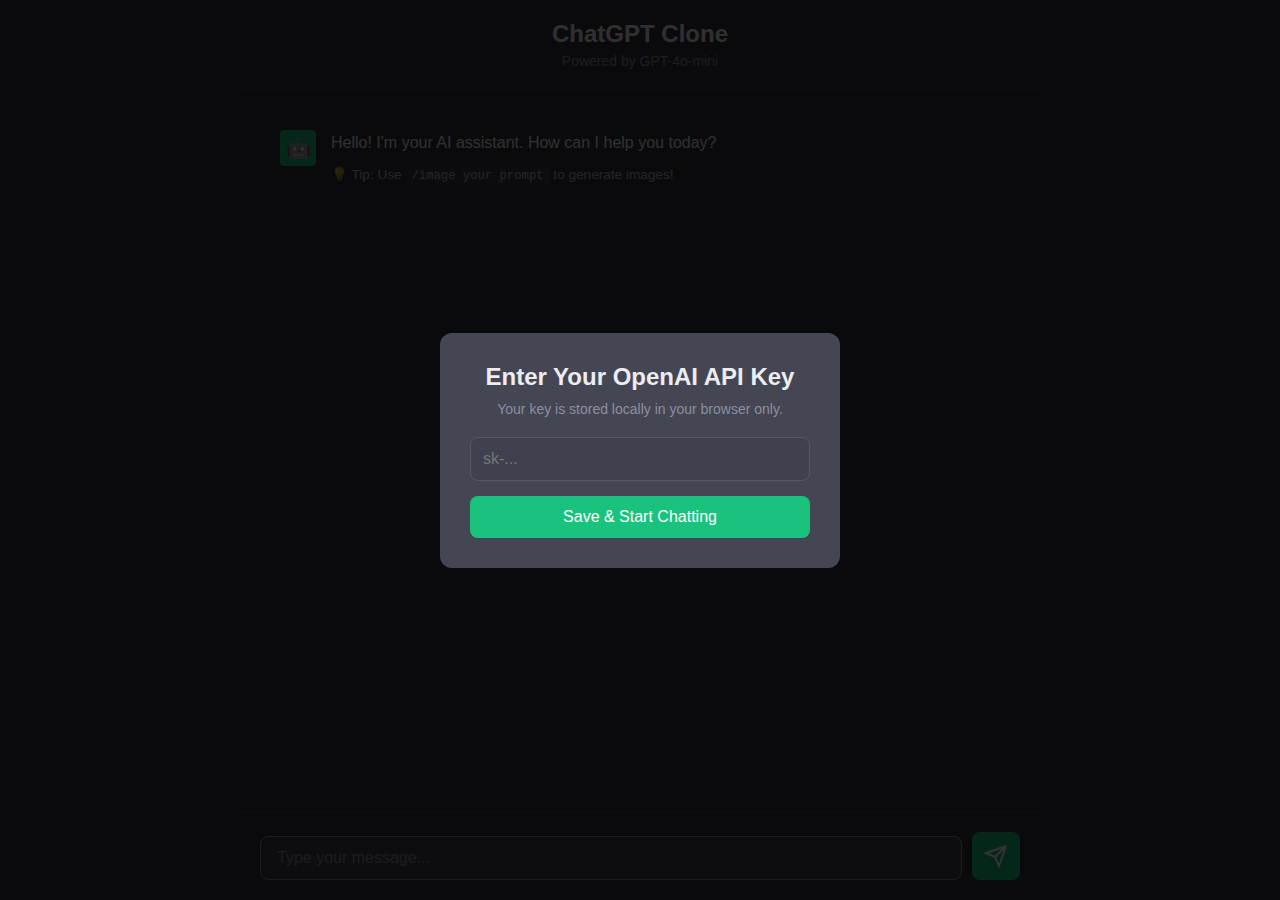
<file: chatgpt-clone/index.html>
<!DOCTYPE html>
<html lang="en">
<head>
  <meta charset="UTF-8">
  <meta name="viewport" content="width=device-width, initial-scale=1.0">
  <title>ChatGPT Clone</title>
  <link rel="stylesheet" href="style.css">
</head>
<body>
  <div class="chat-container">
    <header class="chat-header">
      <h1>ChatGPT Clone</h1>
      <p>Powered by GPT-4o-mini</p>
    </header>

    <div class="chat-messages" id="chatMessages">
      <div class="message assistant">
        <div class="message-avatar">🤖</div>
        <div class="message-content">
        <p>Hello! I'm your AI assistant. How can I help you today?</p>
        <p style="font-size: 0.85em; opacity: 0.7; margin-top: 8px;">💡 Tip: Use <code>/image your prompt</code> to generate images!</p>
        </div>
      </div>
    </div>

    <form class="chat-input-form" id="chatForm">
      <textarea 
        id="userInput" 
        placeholder="Type your message..." 
        rows="1"
        autofocus
      ></textarea>
      <button type="submit" id="sendBtn">
        <svg width="24" height="24" viewBox="0 0 24 24" fill="none" stroke="currentColor" stroke-width="2">
          <path d="M22 2L11 13M22 2L15 22L11 13M11 13L2 9L22 2"/>
        </svg>
      </button>
    </form>
  </div>

  <div class="api-key-modal" id="apiKeyModal">
    <div class="modal-content">
      <h2>Enter Your OpenAI API Key</h2>
      <p>Your key is stored locally in your browser only.</p>
      <input type="password" id="apiKeyInput" placeholder="sk-...">
      <button id="saveApiKey">Save & Start Chatting</button>
    </div>
  </div>

  <script src="script.js"></script>
</body>
</html>
</file>
<file: chatgpt-clone/style.css>
* {
  margin: 0;
  padding: 0;
  box-sizing: border-box;
}

body {
  font-family: -apple-system, BlinkMacSystemFont, 'Segoe UI', Roboto, Oxygen, Ubuntu, sans-serif;
  background-color: #343541;
  color: #ececf1;
  min-height: 100vh;
}

.chat-container {
  max-width: 800px;
  margin: 0 auto;
  height: 100vh;
  display: flex;
  flex-direction: column;
}

.chat-header {
  padding: 20px;
  text-align: center;
  border-bottom: 1px solid #4d4d5a;
}

.chat-header h1 {
  font-size: 1.5rem;
  margin-bottom: 5px;
}

.chat-header p {
  font-size: 0.875rem;
  color: #8e8ea0;
}

.chat-messages {
  flex: 1;
  overflow-y: auto;
  padding: 20px;
  display: flex;
  flex-direction: column;
  gap: 20px;
}

.message {
  display: flex;
  gap: 15px;
  max-width: 100%;
  animation: fadeIn 0.3s ease;
}

@keyframes fadeIn {
  from { opacity: 0; transform: translateY(10px); }
  to { opacity: 1; transform: translateY(0); }
}

.message-avatar {
  width: 36px;
  height: 36px;
  border-radius: 4px;
  display: flex;
  align-items: center;
  justify-content: center;
  font-size: 1.25rem;
  flex-shrink: 0;
}

.message.user .message-avatar {
  background: #5436da;
}

.message.assistant .message-avatar {
  background: #19c37d;
}

.message-content {
  flex: 1;
  line-height: 1.6;
}

.message-content p {
  white-space: pre-wrap;
  word-wrap: break-word;
}

.message.user {
  background: #444654;
  padding: 20px;
  border-radius: 8px;
}

.message.assistant {
  background: #343541;
  padding: 20px;
  border-radius: 8px;
}

.chat-input-form {
  padding: 20px;
  background: #343541;
  border-top: 1px solid #4d4d5a;
  display: flex;
  gap: 10px;
  align-items: flex-end;
}

#userInput {
  flex: 1;
  background: #40414f;
  border: 1px solid #565869;
  border-radius: 8px;
  padding: 12px 16px;
  color: #ececf1;
  font-size: 1rem;
  resize: none;
  max-height: 200px;
  font-family: inherit;
}

#userInput:focus {
  outline: none;
  border-color: #8e8ea0;
}

#userInput::placeholder {
  color: #8e8ea0;
}

#sendBtn {
  background: #19c37d;
  border: none;
  border-radius: 8px;
  padding: 12px;
  cursor: pointer;
  color: white;
  display: flex;
  align-items: center;
  justify-content: center;
  transition: background 0.2s;
}

#sendBtn:hover {
  background: #1a9d6c;
}

#sendBtn:disabled {
  background: #565869;
  cursor: not-allowed;
}

/* Loading animation */
.typing-indicator {
  display: flex;
  gap: 4px;
  padding: 10px 0;
}

.typing-indicator span {
  width: 8px;
  height: 8px;
  background: #8e8ea0;
  border-radius: 50%;
  animation: bounce 1.4s infinite ease-in-out;
}

.typing-indicator span:nth-child(1) { animation-delay: -0.32s; }
.typing-indicator span:nth-child(2) { animation-delay: -0.16s; }

@keyframes bounce {
  0%, 80%, 100% { transform: scale(0); }
  40% { transform: scale(1); }
}

/* API Key Modal */
.api-key-modal {
  position: fixed;
  top: 0;
  left: 0;
  width: 100%;
  height: 100%;
  background: rgba(0, 0, 0, 0.8);
  display: flex;
  align-items: center;
  justify-content: center;
  z-index: 1000;
}

.api-key-modal.hidden {
  display: none;
}

.modal-content {
  background: #444654;
  padding: 30px;
  border-radius: 12px;
  text-align: center;
  max-width: 400px;
  width: 90%;
}

.modal-content h2 {
  margin-bottom: 10px;
}

.modal-content p {
  color: #8e8ea0;
  margin-bottom: 20px;
  font-size: 0.875rem;
}

#apiKeyInput {
  width: 100%;
  padding: 12px;
  border: 1px solid #565869;
  border-radius: 8px;
  background: #40414f;
  color: #ececf1;
  font-size: 1rem;
  margin-bottom: 15px;
}

#apiKeyInput:focus {
  outline: none;
  border-color: #19c37d;
}

#saveApiKey {
  width: 100%;
  padding: 12px;
  background: #19c37d;
  border: none;
  border-radius: 8px;
  color: white;
  font-size: 1rem;
  cursor: pointer;
  transition: background 0.2s;
}

#saveApiKey:hover {
  background: #1a9d6c;
}

/* Error message */
.error-message {
  background: #ff6b6b;
  color: white;
  padding: 10px 15px;
  border-radius: 8px;
  margin-top: 10px;
  font-size: 0.875rem;
}

/* Generated images */
.generated-image {
  max-width: 100%;
  max-height: 512px;
  border-radius: 12px;
  margin-top: 8px;
  box-shadow: 0 4px 12px rgba(0, 0, 0, 0.3);
}

.message-content code {
  background: #40414f;
  padding: 2px 6px;
  border-radius: 4px;
  font-family: 'Courier New', monospace;
  font-size: 0.9em;
}

/* Scrollbar */
.chat-messages::-webkit-scrollbar {
  width: 8px;
}

.chat-messages::-webkit-scrollbar-track {
  background: #343541;
}

.chat-messages::-webkit-scrollbar-thumb {
  background: #565869;
  border-radius: 4px;
}

.chat-messages::-webkit-scrollbar-thumb:hover {
  background: #6e6e80;
}

/* Responsive */
@media (max-width: 600px) {
  .chat-header h1 {
    font-size: 1.25rem;
  }
  
  .message {
    gap: 10px;
  }
  
  .message-avatar {
    width: 30px;
    height: 30px;
    font-size: 1rem;
  }
}
</file>
